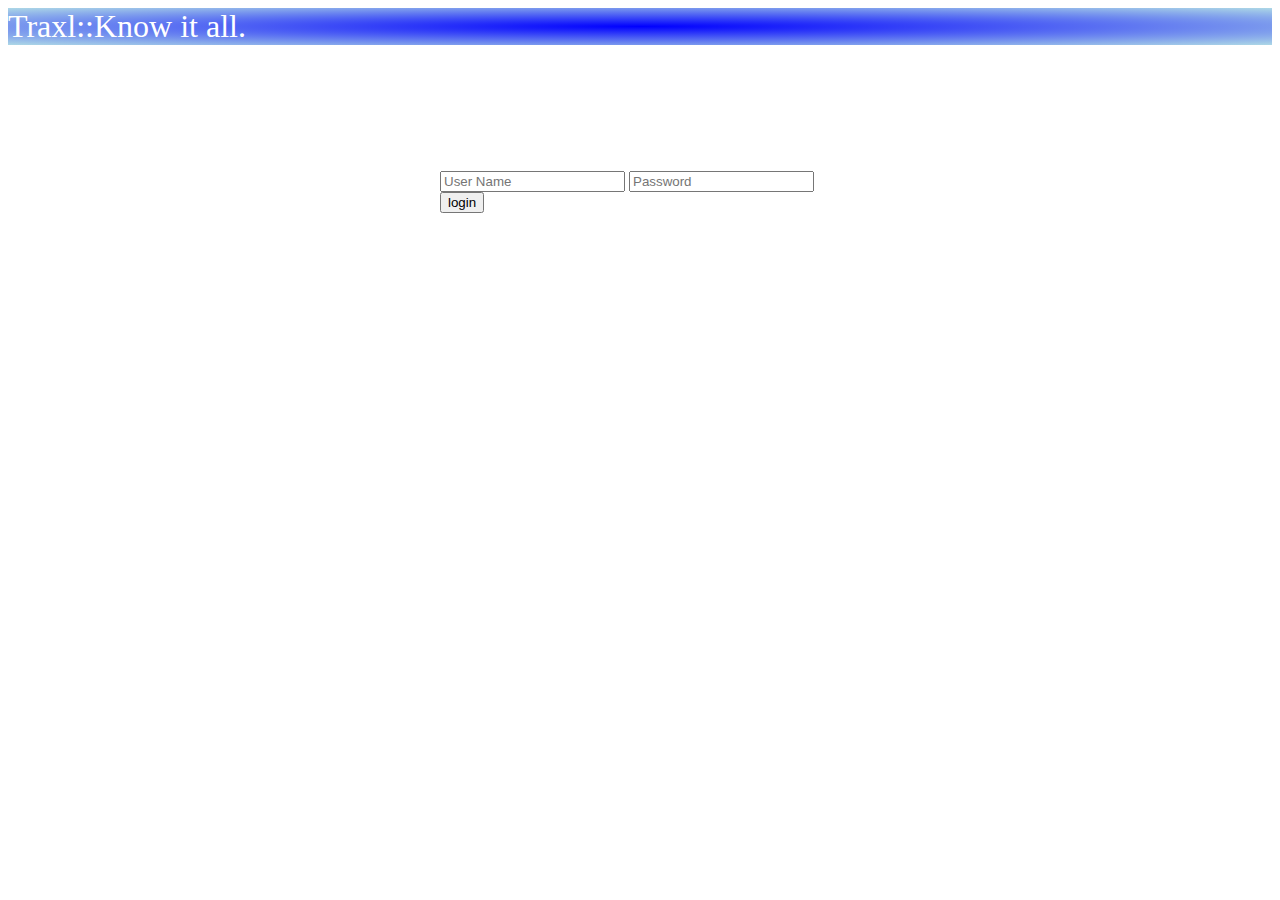
<file: static/index.html>
<!DOCTYPE html>
<html lang="en">
<head>
    <meta charset="UTF-8">
    <meta name="viewport" content="width=device-width, initial-scale=1.0">
    <link rel="stylesheet" href="/css/style.css" type="text/css">
    <title>Traxl Login</title>
</head>
<body>
    <header>
        Traxl::Know it all.
    </header>
    <form action="/login" method="POST">
        <div>
            <input type="text" name="username" placeholder="User Name">
            <input type="password" name="password" placeholder="Password">
            <input type="submit" value="login">
        </div>
    </form>
</body>
</html>
</file>
<file: css/style.css>
header{
    font-size: 2em;
    background: radial-gradient(blue, lightblue);
    color: white;
    font-family: papyrus, cursive;
}
form div{
    max-width: 400px;
    margin-left: auto;
    margin-right: auto;
    margin-top: 10%;
}
</file>
